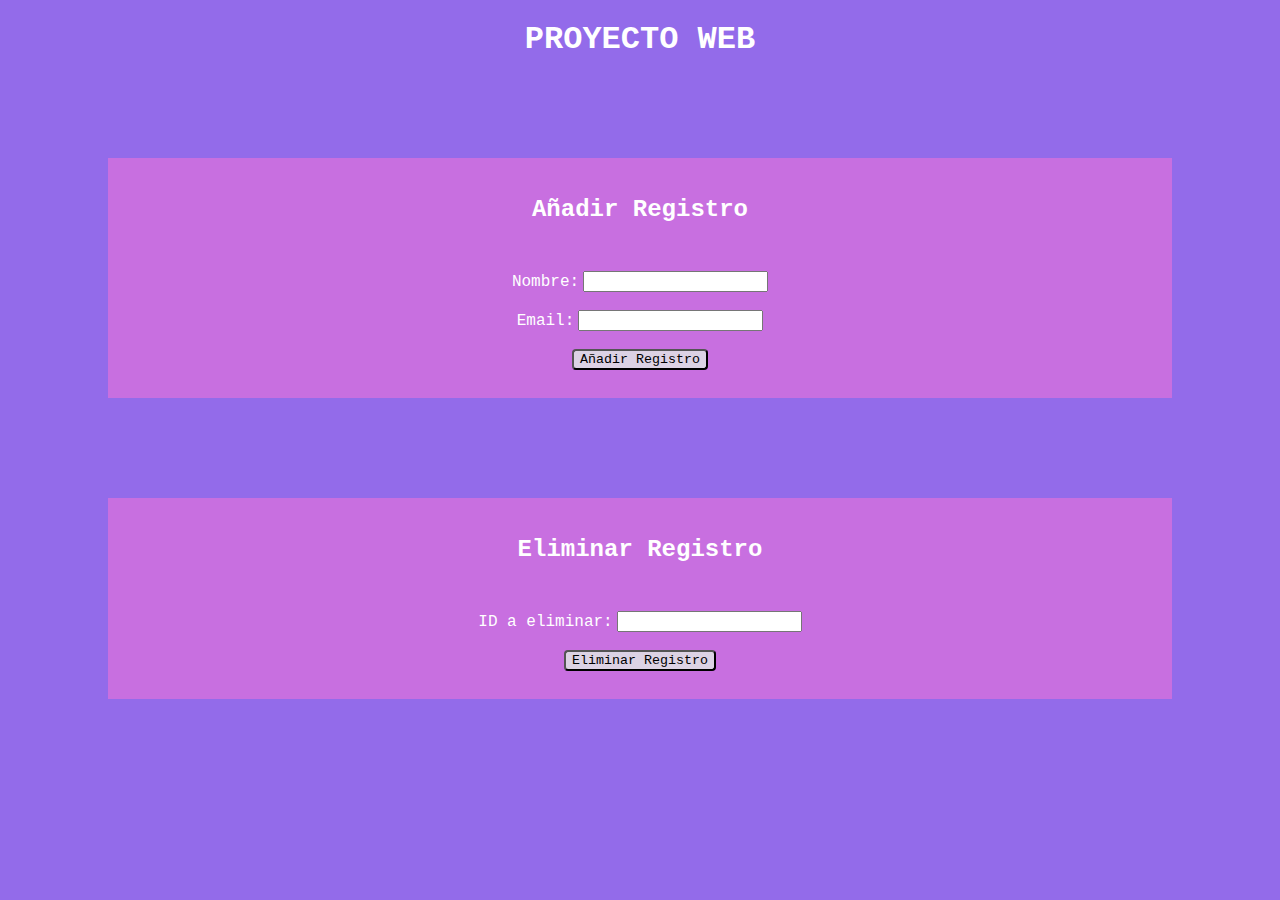
<file: proyectofinalweb/index.html>
<!DOCTYPE html>
<html lang="en">
<head>
    <meta charset="UTF-8">
    <meta name="viewport" content="width=device-width, initial-scale=1.0">
    <title>Pagina Hosting</title>
    <link rel="stylesheet" href="estilos.css">
</head>
<body>

    <h1>PROYECTO WEB</h1>

    <div>
        <br>

        <h2>Añadir Registro</h2>

    

        <form action="añadir.php" method="post" class="formulario">
            
            <br>
    
            <label for="nombre" class="label">Nombre:</label>
            <input type="text" name="nombre">
    
            <br>
            <br>
    
    
            <label for="email" class="label">Email:</label>
            <input type="email" name="email" >
    
            <br>
            <br>
    
        
            <input type="submit" value="Añadir Registro" class="boton">
            
            
    
        </form>
        <br>
    </div>


    <div>

        <br>

        <h2>Eliminar Registro</h2>

        <form action="eliminar.php" method="post" class="formulario">

            <br>
    
            <label for="id" class="label">ID a eliminar:</label>
            <input type="text" name="id">
            
            <br>
            <br>
    
            <input type="submit" value="Eliminar Registro" class="boton">
            
        </form>
        <br>

    </div>
    

   
    
</body>
</html>
</file>
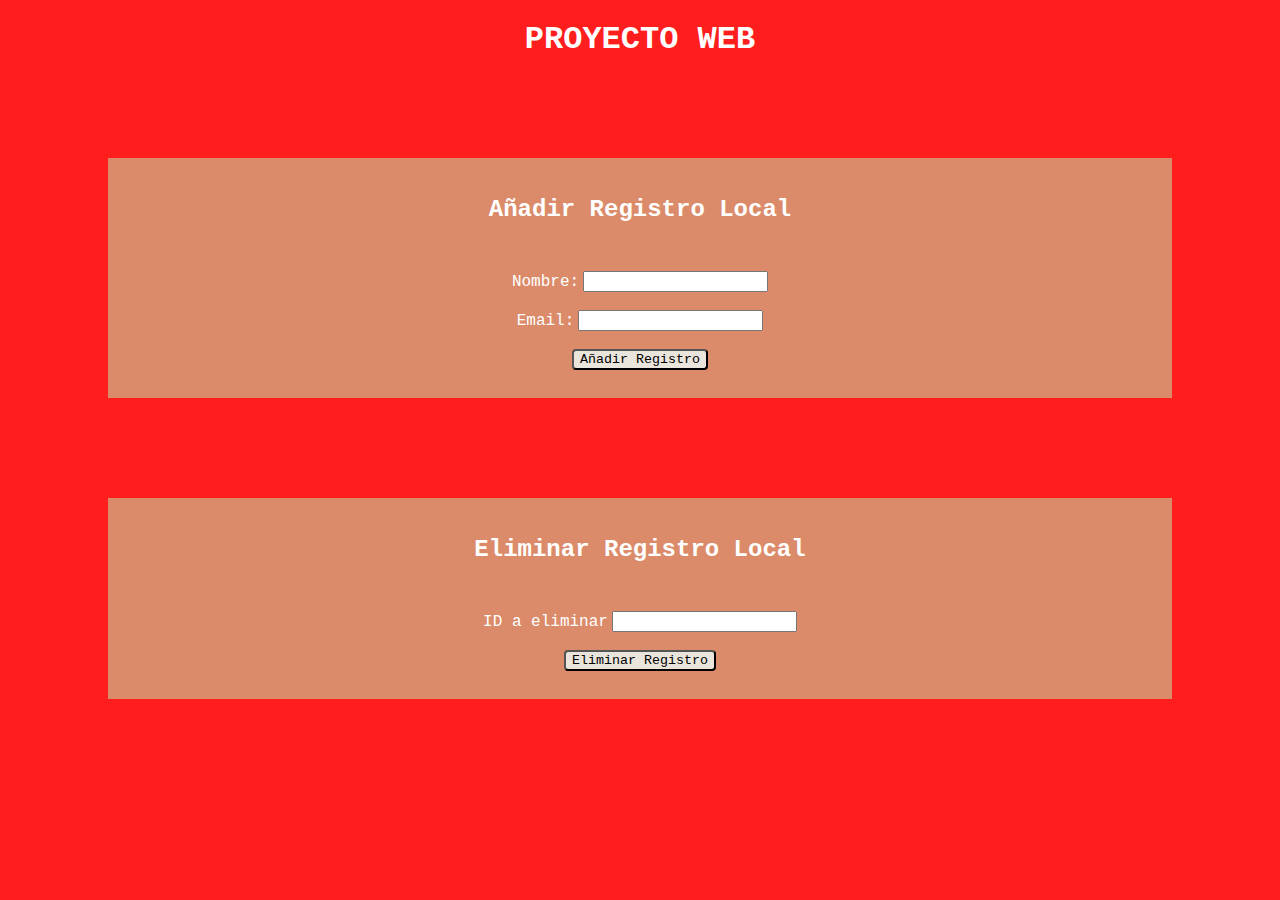
<file: proyectofinalweb/indexlocal.html>
<!DOCTYPE html>
<html lang="en">
<head>
    <meta charset="UTF-8">
    <meta name="viewport" content="width=device-width, initial-scale=1.0">
    <title>Pagina Local</title>
    <link rel="stylesheet" href="estilos2.css">
</head>
<body>

    <h1>PROYECTO WEB</h1>
    

    <div>
        <br>

        <h2>Añadir Registro Local</h2>

    

        <form action="añadirlocal.php" method="post" class="formulario">
            
            <br>
    
            <label for="nombre" class="label">Nombre:</label>
            <input type="text" name="nombre">
    
            <br>
            <br>
    
    
            <label for="email" class="label">Email:</label>
            <input type="email" name="email" >
    
            <br>
            <br>
    
        
            <input type="submit" value="Añadir Registro" class="boton">
            
            
    
        </form>
        <br>
    </div>


    <div>

        <br>

        <h2>Eliminar Registro Local</h2>

        <form action="eliminarlocal.php" method="post" class="formulario">

            <br>
    
            <label for="id" class="label">ID a eliminar</label>
            <input type="text" name="id">
            
            <br>
            <br>
    
            <input type="submit" value="Eliminar Registro" class="boton">
            
        </form>
        <br>

    </div>
    

   
    
</body>
</html>
</file>
<file: proyectofinalweb/estilos.css>
body{

    
    background-color: rgb(147, 107, 234);
    text-align: center;
}

h1{

    color: white;
    font-family: 'Courier New';
}

h2{

    color: white;
    font-family: 'Courier New';
}

.formulario{


    color: white;

    padding: 10px;
}



div{

    border: 10px;
    background-color: rgb(200, 111, 224);
    
    margin: 100px;
}

.label{

    font-family: 'Courier New';
    
}

.boton{

    font-family: 'Courier New';
    background-color: rgb(220, 210, 228);
    border-radius: 4px;

}
</file>
<file: proyectofinalweb/estilos2.css>
body{

    
    background-color: rgb(255, 30, 30);
    text-align: center;
}

h1{

    color: white;
    font-family: 'Courier New';
}

h2{

    color: white;
    font-family: 'Courier New';
}

.formulario{


    color: white;

    padding: 10px;
}



div{

    border: 10px;
    background-color: rgb(219, 139, 105);
    
    margin: 100px;
}

.label{

    font-family: 'Courier New';
    
}

.boton{

    font-family: 'Courier New';
    background-color: rgb(234, 229, 220);
    border-radius: 4px;

}
</file>
